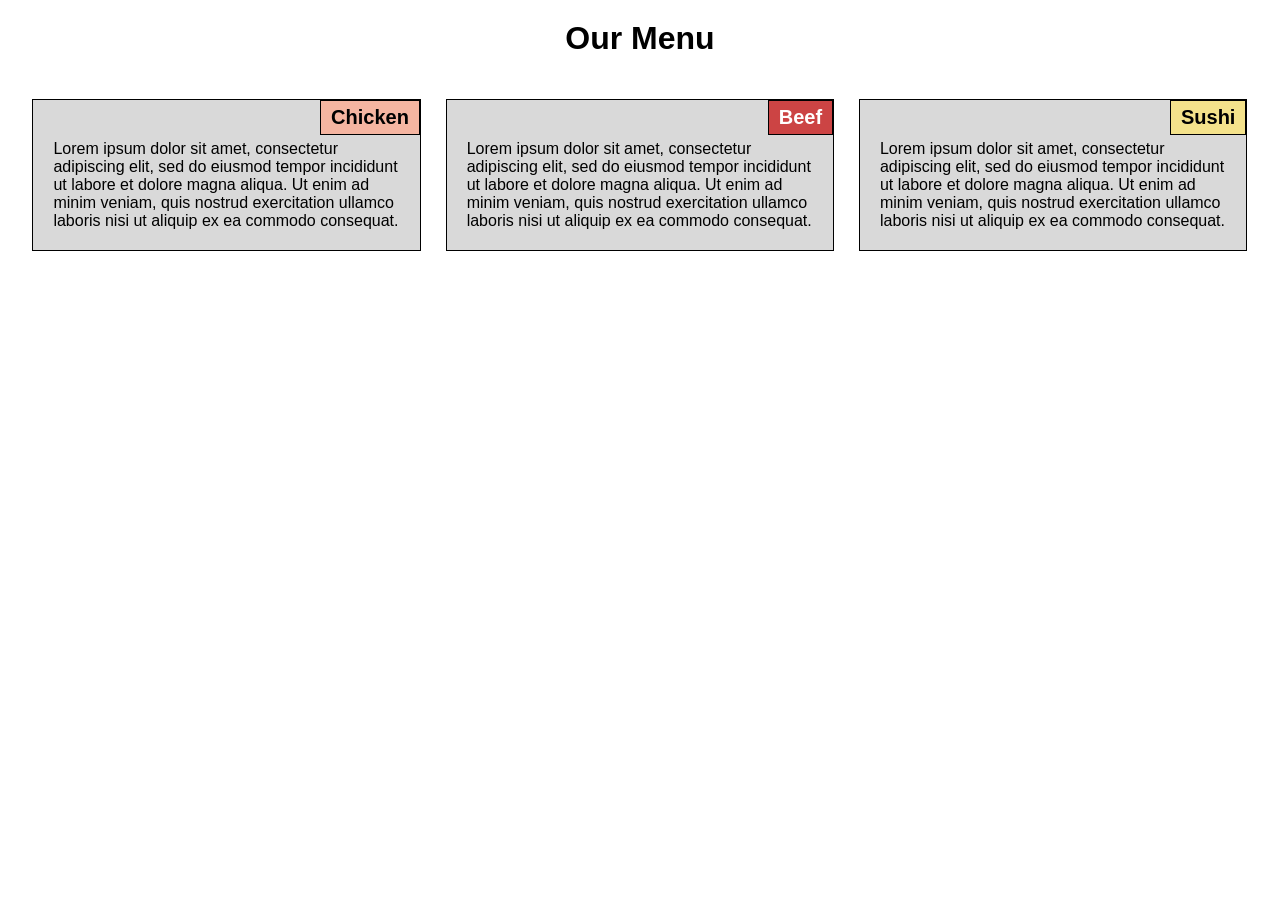
<file: module2-solution/index.html>
<!DOCTYPE html>
<html lang="en">
<head>
  <meta charset="UTF-8">
  <meta name="viewport" content="width=device-width, initial-scale=1.0">
  <title>Assignment Solution for Module 2</title>
  <link rel="stylesheet" href="css/style.css">
</head>
<body>
  <h1>Our Menu</h1>

  <div class="container">
    <section class="menu-section chicken">
      <div class="section-title">Chicken</div>
      <p>Lorem ipsum dolor sit amet, consectetur adipiscing elit, sed do eiusmod tempor incididunt ut labore et dolore magna aliqua. Ut enim ad minim veniam, quis nostrud exercitation ullamco laboris nisi ut aliquip ex ea commodo consequat.</p>
    </section>

    <section class="menu-section beef">
      <div class="section-title">Beef</div>
      <p>Lorem ipsum dolor sit amet, consectetur adipiscing elit, sed do eiusmod tempor incididunt ut labore et dolore magna aliqua. Ut enim ad minim veniam, quis nostrud exercitation ullamco laboris nisi ut aliquip ex ea commodo consequat.</p>
    </section>

    <section class="menu-section sushi">
      <div class="section-title">Sushi</div>
      <p>Lorem ipsum dolor sit amet, consectetur adipiscing elit, sed do eiusmod tempor incididunt ut labore et dolore magna aliqua. Ut enim ad minim veniam, quis nostrud exercitation ullamco laboris nisi ut aliquip ex ea commodo consequat.</p>
    </section>
  </div>
</body>
</html>
</file>
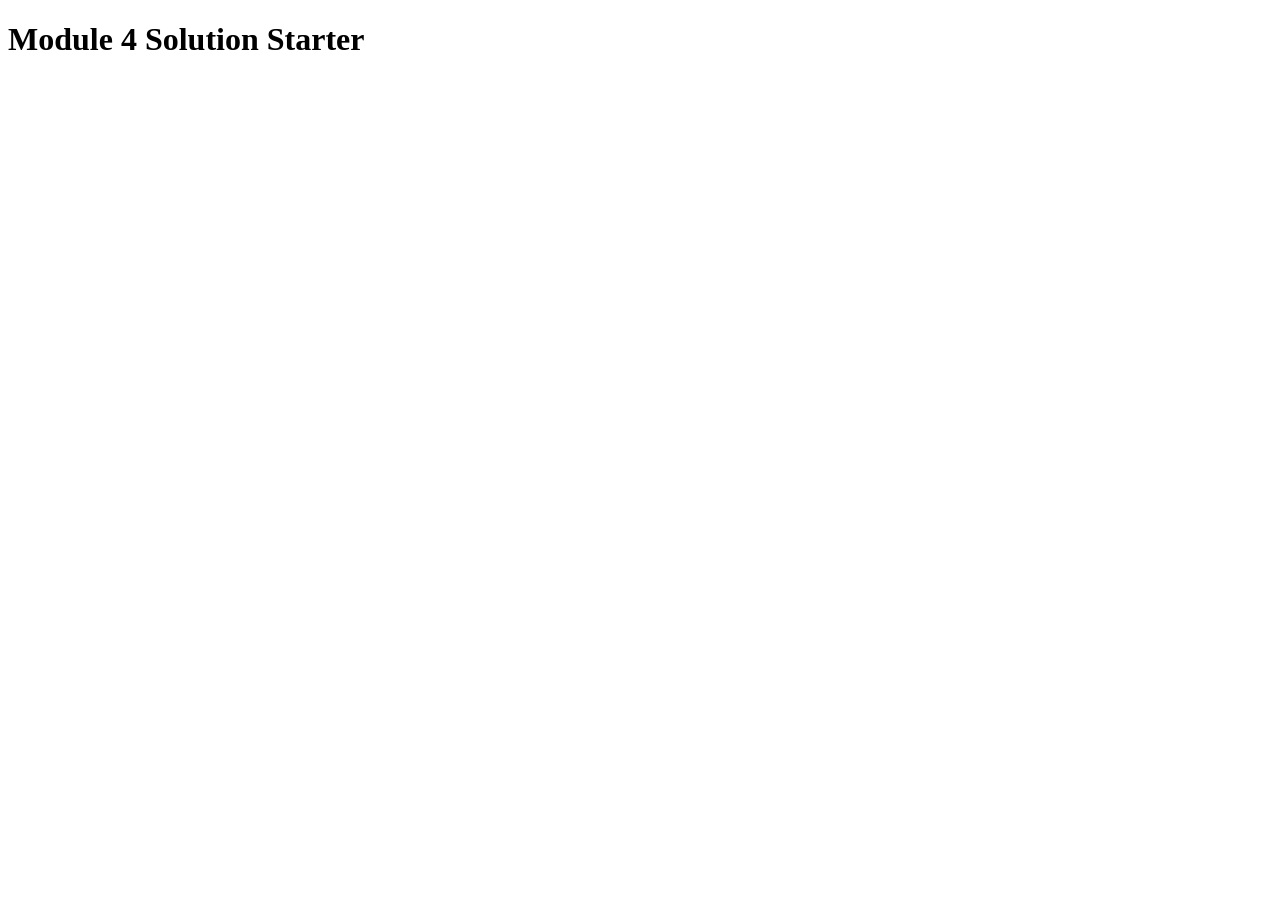
<file: module4-solution/index.html>
<!DOCTYPE html>
<html>
<head>
  <meta charset="utf-8">
  <title>Module 4 Solution Starter</title>
  <script>
    var names = []; // DO NOT REMOVE
  </script>
  <script src="SpeakHello.js"></script>
  <script src="SpeakGoodBye.js"></script>
  <script src="script.js"></script>
</head>
<body>
  <h1>Module 4 Solution Starter</h1>
</body>
</html>
</file>
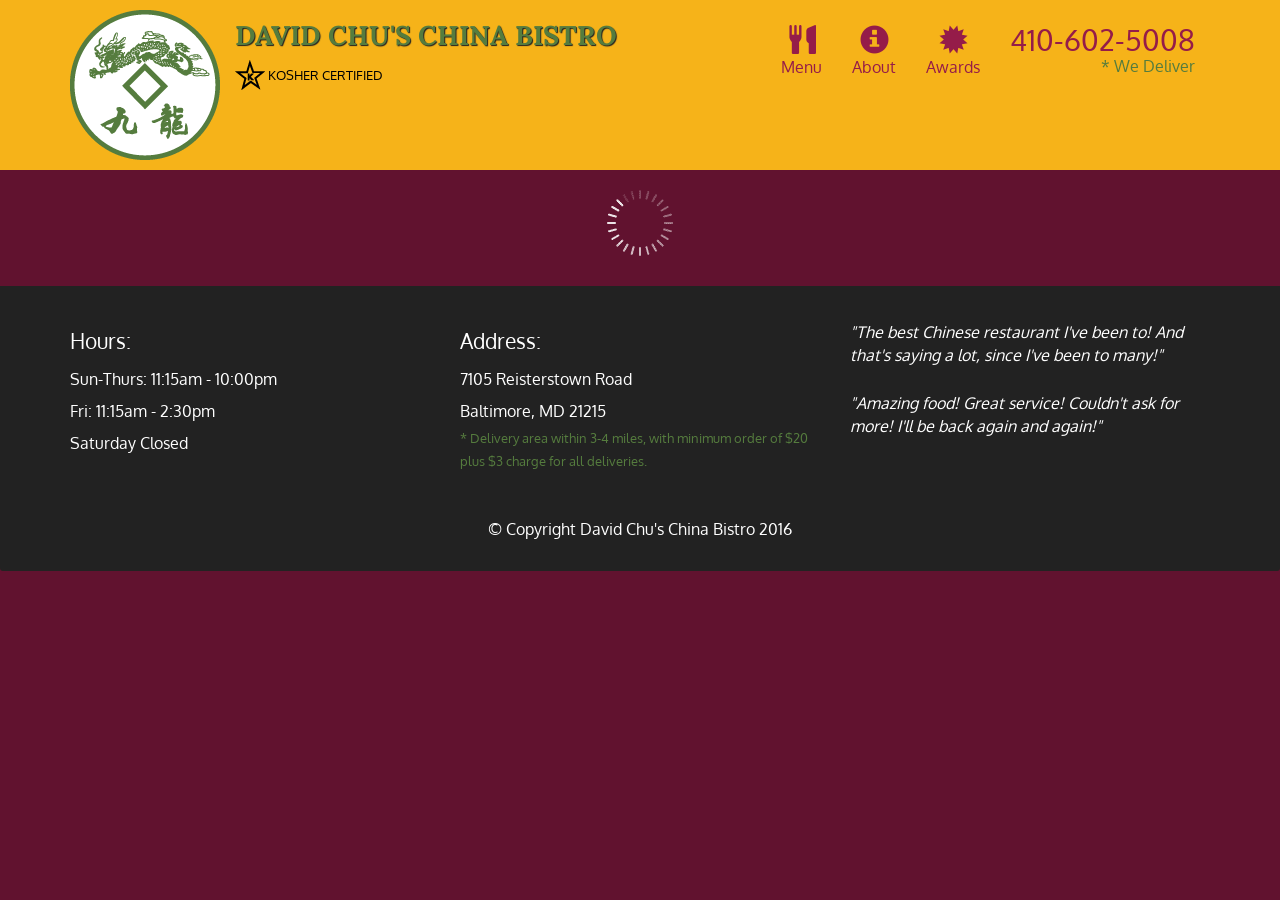
<file: module5-solution/index.html>
<!doctype html>
<html lang="en">
  <head>
    <meta charset="utf-8">
    <meta http-equiv="X-UA-Compatible" content="IE=edge">
    <meta name="viewport" content="width=device-width, initial-scale=1">
    <title>David Chu's China Bistro</title>
    <link rel="stylesheet" href="css/bootstrap.min.css">
    <link rel="stylesheet" href="css/styles.css">
    <link href='https://fonts.googleapis.com/css?family=Oxygen:400,300,700' rel='stylesheet' type='text/css'>
    <link href='https://fonts.googleapis.com/css?family=Lora' rel='stylesheet' type='text/css'>
  </head>
<body>
  <header>
    <nav id="header-nav" class="navbar navbar-default">
      <div class="container">
        <div class="navbar-header">
          <a href="index.html" class="pull-left visible-md visible-lg">
            <div id="logo-img" alt="Logo image"></div>
          </a>

          <div class="navbar-brand">
            <a href="index.html"><h1>David Chu's China Bistro</h1></a>
            <p>
              <img src="images/star-k-logo.png" alt="Kosher certification">
              <span>Kosher Certified</span>
            </p>
          </div>

          <button id="navbarToggle" type="button" class="navbar-toggle collapsed" data-toggle="collapse" data-target="#collapsable-nav" aria-expanded="false">
            <span class="sr-only">Toggle navigation</span>
            <span class="icon-bar"></span>
            <span class="icon-bar"></span>
            <span class="icon-bar"></span>
          </button>
        </div>
        
        <div id="collapsable-nav" class="collapse navbar-collapse">
           <ul id="nav-list" class="nav navbar-nav navbar-right">
            <li id="navHomeButton" class="visible-xs active">
              <a href="index.html">
                <span class="glyphicon glyphicon-home"></span> Home</a>
            </li>
            <li id="navMenuButton">
              <a href="#" onclick="$dc.loadMenuCategories();">
                <span class="glyphicon glyphicon-cutlery"></span><br class="hidden-xs"> Menu</a>
            </li>
            <li>
              <a href="#">
                <span class="glyphicon glyphicon-info-sign"></span><br class="hidden-xs"> About</a>
            </li>
            <li>
              <a href="#">
                <span class="glyphicon glyphicon-certificate"></span><br class="hidden-xs"> Awards</a>
            </li>
            <li id="phone" class="hidden-xs">
              <a href="tel:410-602-5008">
                <span>410-602-5008</span></a><div>* We Deliver</div>
            </li>
          </ul><!-- #nav-list -->
        </div><!-- .collapse .navbar-collapse -->
      </div><!-- .container -->
    </nav><!-- #header-nav -->
  </header>

  <div id="call-btn" class="visible-xs">
    <a class="btn" href="tel:410-602-5008">
    <span class="glyphicon glyphicon-earphone"></span>
    410-602-5008
    </a>
  </div>
  <div id="xs-deliver" class="text-center visible-xs">* We Deliver</div>

  <div id="main-content" class="container"></div>

  <footer class="panel-footer">
    <div class="container">
      <div class="row">
        <section id="hours" class="col-sm-4">
          <span>Hours:</span><br>
          Sun-Thurs: 11:15am - 10:00pm<br>
          Fri: 11:15am - 2:30pm<br>
          Saturday Closed
          <hr class="visible-xs">
        </section>
        <section id="address" class="col-sm-4">
          <span>Address:</span><br>
          7105 Reisterstown Road<br>
          Baltimore, MD 21215
          <p>* Delivery area within 3-4 miles, with minimum order of $20 plus $3 charge for all deliveries.</p>
          <hr class="visible-xs">
        </section>
        <section id="testimonials" class="col-sm-4">
          <p>"The best Chinese restaurant I've been to! And that's saying a lot, since I've been to many!"</p>
          <p>"Amazing food! Great service! Couldn't ask for more! I'll be back again and again!"</p>
        </section>
      </div>
      <div class="text-center">&copy; Copyright David Chu's China Bistro 2016</div>
    </div>
  </footer>

  <!-- jQuery (Bootstrap JS plugins depend on it) -->
  <script src="js/jquery-2.1.4.min.js"></script>
  <script src="js/bootstrap.min.js"></script>
  <script src="js/ajax-utils.js"></script>
  <script src="js/script.js"></script>
</body>
</html>
</file>
<file: module2-solution/css/style.css>
* {
    box-sizing: border-box;
    margin: 0;
    padding: 0;
  }
  
  body {
    font-family: Arial, sans-serif;
    padding: 20px;
  }
  
  h1 {
    text-align: center;
    font-size: 2em;
    margin-bottom: 30px;
  }
  
  .container {
    width: 100%;
  }
  
  .menu-section {
    position: relative;
    border: 1px solid black;
    padding: 40px 20px 20px 20px; 
    margin: 10px;
    background-color: #ddd;
    float: left;
  }
  
  .section-title {
    position: absolute;
    top: 0;
    right: 0;
    background-color: #ccc;
    border: 1px solid black;
    padding: 5px 10px;
    font-size: 1.25em; 
    font-weight: bold;
  }
  
  .chicken {
    background-color: #d9d9d9;
  }
  .chicken .section-title {
    background-color: #f5b5a1;
  }
  .beef {
    background-color: #d9d9d9;
  }
  .beef .section-title {
    background-color: #cc4444;
    color: white;
  }
  .sushi {
    background-color: #d9d9d9;
  }
  .sushi .section-title {
    background-color: #f4e28b;
  }
  
  @media (min-width: 992px) {
    .menu-section {
      width: 31.33%;
      margin: 1%;
    }
  }
  
  @media (min-width: 768px) and (max-width: 991px) {
    .menu-section {
      width: 47%;
      margin: 1.5%;
    }
    .menu-section:nth-child(3) {
        width: 97%;
        clear: both;
        margin: 1.5%;
    }
  }
  
  @media (max-width: 767px) {
    .menu-section {
      width: 100%;
      margin-bottom: 20px;
    }
  }
</file>
<file: module5-solution/css/styles.css>
body {
  font-size: 16px;
  color: #fff;
  background-color: #61122f;
  font-family: 'Oxygen', sans-serif;
}

/** HEADER **/
#header-nav {
  background-color: #f6b319;
  border-radius: 0;
  border: 0;
}

#logo-img {
  background: url('../images/restaurant-logo_large.png') no-repeat;
  width: 150px;
  height: 150px;
  margin: 10px 15px 10px 0;
}

.navbar-brand {
  padding-top: 25px;
}
.navbar-brand h1 { /* Restaurant name */
  font-family: 'Lora', serif;
  color: #557c3e;
  font-size: 1.5em;
  text-transform: uppercase;
  font-weight: bold;
  text-shadow: 1px 1px 1px #222;
  margin-top: 0;
  margin-bottom: 0;
  line-height: .75;
}
.navbar-brand a:hover, .navbar-brand a:focus {
  text-decoration: none;
}
.navbar-brand p { /* Kosher cert */
  color: #000;
  text-transform: uppercase;
  font-size: .7em;
  margin-top: 15px;
}
.navbar-brand p span { /* Star-K */
  vertical-align: middle;
}

#nav-list {
  margin-top: 10px;
}
#nav-list a {
  color: #951C49;
  text-align: center;
}
#nav-list a:hover {
  background: #E7E7E7;
}
#nav-list a span {
  font-size: 1.8em;
}

#phone {
  margin-top: 5px;
}
#phone a { /* Phone number */
  text-align: right;
  padding-bottom: 0;
}
#phone div { /* We Deliver */
  color: #557c3e;
  text-align: right;
  padding-right: 15px;
}

.navbar-header button.navbar-toggle, .navbar-header .icon-bar {
  border: 1px solid #61122f;
}
.navbar-header button.navbar-toggle {
  clear: both;
  margin-top: -30px;
}
/* END HEADER */

/* FOOTER */
.panel-footer {
  margin-top: 30px;
  padding-top: 35px;
  padding-bottom: 30px;
  background-color: #222;
  border-top: 0;
}
.panel-footer div.row {
  margin-bottom: 35px;
}
#hours, #address {
  line-height: 2;
}
#hours > span, #address > span {
  font-size: 1.3em;
}
#address p {
  color: #557c3e;
  font-size: .8em;
  line-height: 1.8;
}
#testimonials {
  font-style: italic;
}
#testimonials p:nth-child(2) {
  margin-top: 25px;
}
/* END FOOTER */



/* HOME PAGE */
.container .jumbotron {
  box-shadow: 0 0 50px #3F0C1F;
  border: 2px solid #3F0C1F;
}

#menu-tile, #specials-tile, #map-tile {
  height: 250px;
  width: 100%;
  margin-bottom: 15px;
  position: relative;
  border: 2px solid #3F0C1F;
  overflow: hidden;
}
#menu-tile:hover, #specials-tile:hover, #map-tile:hover {
  box-shadow: 0 1px 5px 1px #cccccc;
}
#menu-tile {
  background: url('../images/menu-tile.jpg') no-repeat;
  background-position: center;
}
#specials-tile {
  background: url('../images/specials-tile.jpg') no-repeat;
  background-position: center;
}
#menu-tile span, #specials-tile span, #map-tile span {
  position: absolute;
  bottom: 0;
  right: 0;
  width: 100%;
  text-align: center;
  font-size: 1.6em;
  text-transform: uppercase;
  background-color: #000;
  color: #fff;
  opacity: .8;
}
/* END HOME PAGE */

/* MENU CATEGORIES PAGE */
.category-tile { 
  position: relative;
  border: 2px solid #3F0C1F;
  overflow: hidden;
  width: 200px;
  height: 200px;
  margin: 0 auto 15px;
}
.category-tile span {
  position: absolute;
  bottom: 0;
  right: 0;
  width: 100%;
  text-align: center;
  font-size: 1.2em;
  text-transform: uppercase;
  background-color: #000;
  color: #fff;
  opacity: .8;
}
.category-tile:hover {
  box-shadow: 0 1px 5px 1px #cccccc;
}

#menu-categories-title + div {
  margin-bottom: 50px;
}
/* END MENU CATEGORIES PAGE */

/* SINGLE CATEGORY PAGE */
.menu-item-tile {
  margin-bottom: 25px;
}
.menu-item-tile hr {
  width: 80%;
}
.menu-item-tile .menu-item-price {
  font-size: 1.1em;
  text-align: right;
  margin-top: -15px;
  margin-right: -15px;
}
.menu-item-tile .menu-item-price span {
  font-size: .6em;
}
.menu-item-photo {
  position: relative;
  border: 2px solid #3F0C1F; 
  overflow: hidden;
  padding: 0;
  margin-right: -15px;
  margin-left: auto;
  margin-bottom: 20px;
  max-width: 250px;
}
.menu-item-photo div {
  position: absolute;
  bottom: 0;
  right: 0;
  width: 80px;
  background-color: #557c3e;
  text-align: center;
}
.menu-item-description {
  padding-right: 30px;
}
h3.menu-item-title {
  margin: 0 0 10px;
}
.menu-item-details {
  font-size: .9em;
  font-style: italic;
}
/* END SINGLE CATEGORY PAGE */


/********** Large devices only **********/
@media (min-width: 1200px) {
  .container .jumbotron {
    background: url('../images/jumbotron_1200.jpg') no-repeat;
    height: 675px;
  }
}

/********** Medium devices only **********/
@media (min-width: 992px) and (max-width: 1199px) {
  /* Header */
  #logo-img {
    background: url('../images/restaurant-logo_medium.png') no-repeat;
    width: 100px;
    height: 100px;
    margin: 5px 5px 5px 0;
  }
  /* End Header */

  /* Home Page */
  .container .jumbotron {
    background: url('../images/jumbotron_992.jpg') no-repeat;
    height: 558px;
  }
  /* End Home Page */
}

/********** Small devices only **********/
@media (min-width: 768px) and (max-width: 991px) {
  /* Home Page */
  .container .jumbotron {
    background: url('../images/jumbotron_768.jpg') no-repeat;
    height: 432px;
  }
  /* End Home Page */
}

/********** Extra small devices only **********/
@media (max-width: 767px) {
  /* Header */
  .navbar-brand {
    padding-top: 10px;
    height: 80px;
  }
  .navbar-brand h1 { /* Restaurant name */
    padding-top: 10px;
    font-size: 5vw; /* 1vw = 1% of viewport width */
  }
  .navbar-brand p { /* Kosher cert */
    font-size: .6em;
    margin-top: 12px;
  }
  .navbar-brand p img { /* Star-K */
    height: 20px;
  }

  #collapsable-nav a { /* Collapsed nav menu text */
    font-size: 1.2em;
  }
  #collapsable-nav a span { /* Collapsed nav menu glyph */
    font-size: 1em;
    margin-right: 5px;
  }

  #call-btn > a {
    font-size: 1.5em;
    display: block;
    margin: 0 20px;
    padding: 10px;
    border: 2px solid #fff;
    background-color: #f6b319;
    color: #951c49;
  }
  #xs-deliver {
    margin-top: 5px;
    font-size: .7em;
    letter-spacing: .1em;
    text-transform: uppercase;
  }
  /* End Header */

  /* Footer */
  .panel-footer section {
    margin-bottom: 30px;
    text-align: center;
  }
  .panel-footer section:nth-child(3) {
    margin-bottom: 0; /* margin already exists on the whole row */
  }
  .panel-footer section hr {
    width: 50%;
  }
  /* End Footer */

  /* Home Page */
  .container .jumbotron {
    margin-top: 30px;
    padding: 0;
  }
  #menu-tile, #specials-tile {
    width: 360px;
    margin: 0 auto 15px;
  }

  .menu-item-photo {
    margin-right: auto;
  }
  .menu-item-tile .menu-item-price {
    text-align: center;
  }
  .menu-item-description {
    text-align: center;;
  }
}


/********** Super extra small devices Only :-) (e.g., iPhone 4) **********/
@media (max-width: 479px) {
  /* Header */
  .navbar-brand h1 { /* Restaurant name */
    padding-top: 5px;
    font-size: 6vw;
  }
  /* End Header */
  
  /* Home page */
  #menu-tile, #specials-tile {
    width: 280px;
    margin: 0 auto 15px;
  }

  .col-xxs-12 {
    position: relative;
    min-height: 1px;
    padding-right: 15px;
    padding-left: 15px;
    float: left;
    width: 100%;
  }
}
</file>
